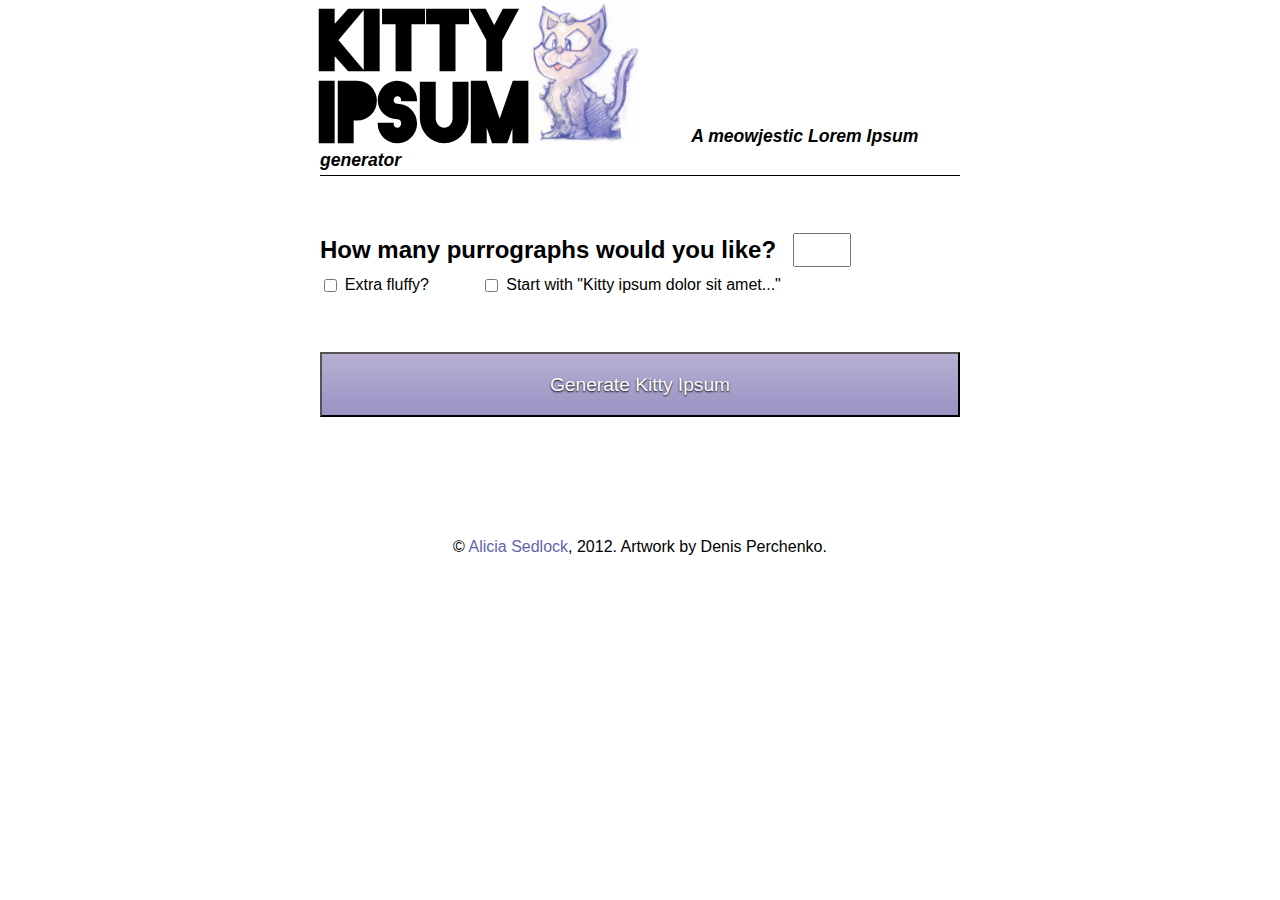
<file: public/index.html>
<!DOCTYPE html>
<html>
	<head>
		<link rel="stylesheet" href="assets/css/layout.css" type="text/css" media="screen" title="no title" charset="utf-8">
	
		<title>Kitty Ipsum - The Purrfect Lorem Ipsum Alternative</title>
		<meta name="description" content="Kitty Ipsum: The Purrfect Lorem Ipsum Alternative">
		<meta name="keywords" content="cat ipsum, kitty ipsum, cats, kitty, lorem ipsum, lorem ipsum alternative, lorem ipsum generator, lorem ipsum alternative generator, dummy text, dummy text generator">
		<meta name="robots" content="index,nofollow">
	</head>
	
	<body>
		
		<div class='ki-container'>
			
			<header class='ki-header'>
				<h1>
					<a href='/'>Kitty Ipsum</a>
				</h1>
				<img src="assets/images/pretty-kitty.png" width="110px" alt="poorly drawn picture of a cat" />
				<h2>A meowjestic Lorem Ipsum generator</h2>
				<!--<nav class='navigation'>
					<a href="about.html">What is this?</a>
					<a href="donate.html">Help some cats!</a>
					<a href="http://www.placekitten.com/">Best used with placekitten</a>
				</nav>-->
			</header>
			
			<section class='ki-main'><!-- Where the magic happens --></section>
			
		</div>
		
		<footer class='ki-footer'>
			<span>&copy; <a href='http://www.aliciability.com'>Alicia Sedlock</a>, 2012. Artwork by Denis Perchenko.</span>
			
			<script type="text/javascript"><!--
			google_ad_client = "ca-pub-2125287015292341";
			/* Global */
			google_ad_slot = "1643596002";
			google_ad_width = 728;
			google_ad_height = 90;
			//-->
			</script>
			<script type="text/javascript"
			src="http://pagead2.googlesyndication.com/pagead/show_ads.js">
			</script>
		</footer>
		
	</body>
	
	<script src="js/libraries/jquery.js" type="text/javascript" charset="utf-8"></script>
	<script src="js/libraries/underscore.js" type="text/javascript" charset="utf-8"></script>
	<script src="js/libraries/backbone.js" type="text/javascript" charset="utf-8"></script>
	<script src="js/scripts/ipsum-model.js" type="text/javascript" charset="utf-8"></script>
	<script src="js/scripts/search-view.js" type="text/javascript" charset="utf-8"></script>
	<script src="js/scripts/results-view.js" type="text/javascript" charset="utf-8"></script>
	<script src="js/scripts/router.js" type="text/javascript" charset="utf-8"></script>
	<script src="js/app.js" type="text/javascript" charset="utf-8"></script>
	
	<script type="text/template" id="search">
		<div class="ki-search">
			<div class="error"></div>
			<h2>How many purrographs would you like?</h2>
			<input class="count-input" /><br>
			<div class="ki-left">
				<input type="checkbox" id="with-latin" name="with-latin" /><label for="with-latin">Extra fluffy?</label>
				<input type="checkbox" id="start-with-ipsum" /><label for="start-with-ipsum">Start with "Kitty ipsum dolor sit amet..."</label>
			</div>
			<div class="ki-right">
				<button class="get-ipsum">Generate Kitty Ipsum</button>
			</div>
		</div>
	</script>
	
	<script type="text/template" id="results">
		<div class="ki-results">
		</div>
	</script>
	
	<script type="text/javascript">

	  var _gaq = _gaq || [];
	  _gaq.push(['_setAccount', 'UA-29056237-1']);
	  _gaq.push(['_trackPageview']);

	  (function() {
	    var ga = document.createElement('script'); ga.type = 'text/javascript'; ga.async = true;
	    ga.src = ('https:' == document.location.protocol ? 'https://ssl' : 'http://www') + '.google-analytics.com/ga.js';
	    var s = document.getElementsByTagName('script')[0]; s.parentNode.insertBefore(ga, s);
	  })();

	</script>
	
</html>
</file>
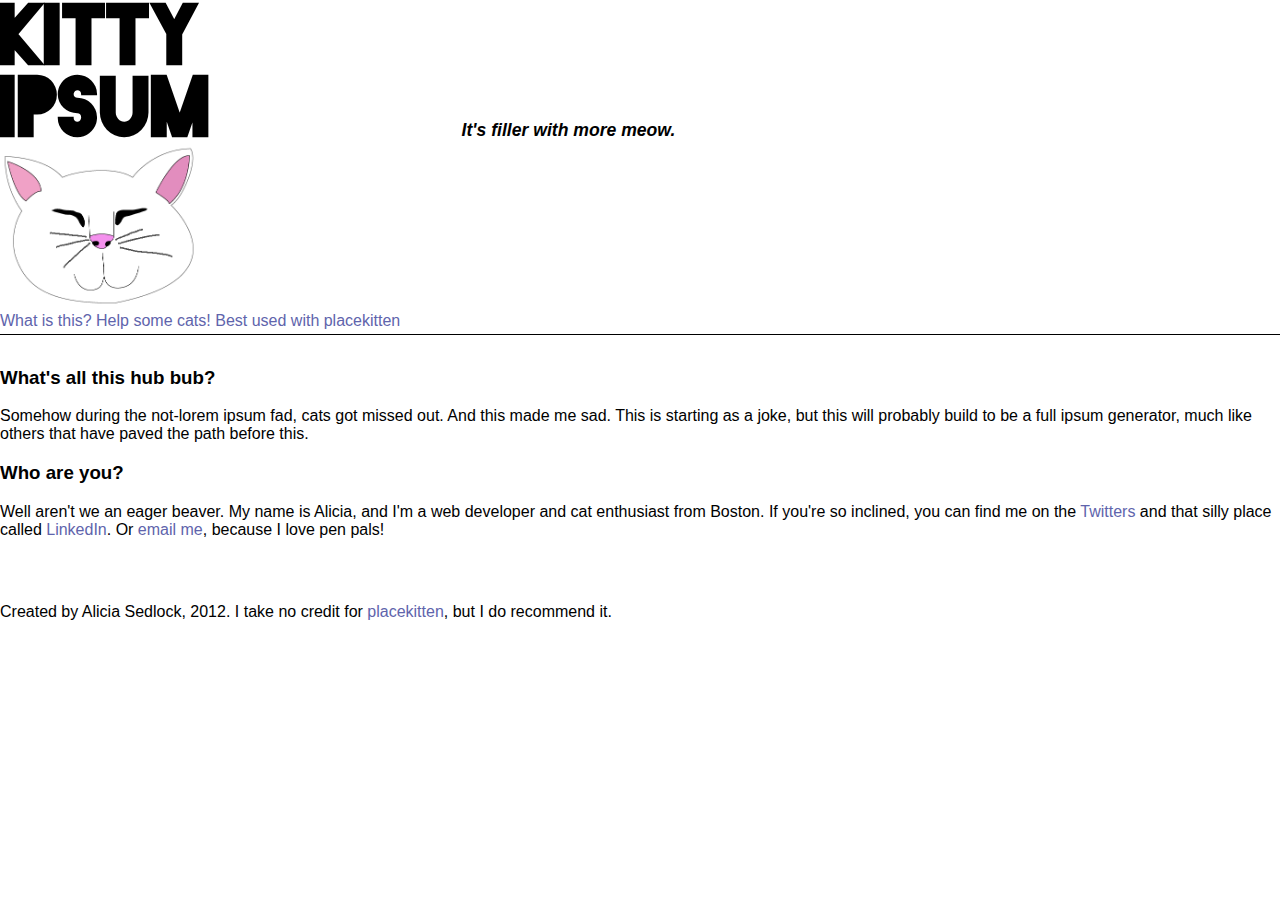
<file: public/about.html>
<!DOCTYPE html>
<html>
	<head>
		<link rel="stylesheet" href="assets/css/layout.css" type="text/css" media="screen" title="no title" charset="utf-8">
	
		<title>Kitty Ipsum - About Kitty Ipsum</title>
	</head>
	
	<body>
		
		<div class='ki'>
			<header class='ki-header'>
				<div class="ki-left">
					<h1><a href="/">Kitty Ipsum</a></h1>
					<h2>It's filler with more meow.</h2>
				</div>	
				<img src="assets/images/CAT.GIF" width="200px" alt="poorly drawn picture of a cat" />
				<nav class='navigation'>
					<a href="about.html">What is this?</a>
					<a href="donate.html">Help some cats!</a>
					<a href="http://www.placekitten.com/">Best used with placekitten</a>
				</nav>
			</header>
			
			<section class='ki-main'>
				<h3>What's all this hub bub?</h3>
				<p>Somehow during the not-lorem ipsum fad, cats got missed out. And this made me sad. This is starting as a joke, but this will probably build to be a full ipsum generator, much like others that have paved the path before this.</p>
				
				<h3>Who are you?</h3>
				<p>Well aren't we an eager beaver. My name is Alicia, and I'm a web developer and cat enthusiast from Boston. If you're so inclined, you can find me on the <a target="_blank" href="http://twitter.com/aliciability">Twitters</a> and that silly place called <a target="_blank" href="http://www.linkedin.com/in/aliciasedlock">LinkedIn</a>. Or <a href="mailto:aliciasedlock@gmail.com">email me</a>, because I love pen pals!</p>
			</section>
			
		</div>
		
		<footer class='ki-footer'>
			Created by Alicia Sedlock, 2012.
			I take no credit for <a href="http://www.placekitten.com/">placekitten</a>, but I do recommend it.
		</footer>
		
	</body>
	
	<script type="text/javascript">

	  var _gaq = _gaq || [];
	  _gaq.push(['_setAccount', 'UA-29056237-1']);
	  _gaq.push(['_trackPageview']);

	  (function() {
	    var ga = document.createElement('script'); ga.type = 'text/javascript'; ga.async = true;
	    ga.src = ('https:' == document.location.protocol ? 'https://ssl' : 'http://www') + '.google-analytics.com/ga.js';
	    var s = document.getElementsByTagName('script')[0]; s.parentNode.insertBefore(ga, s);
	  })();

	</script>
	
</html>
</file>
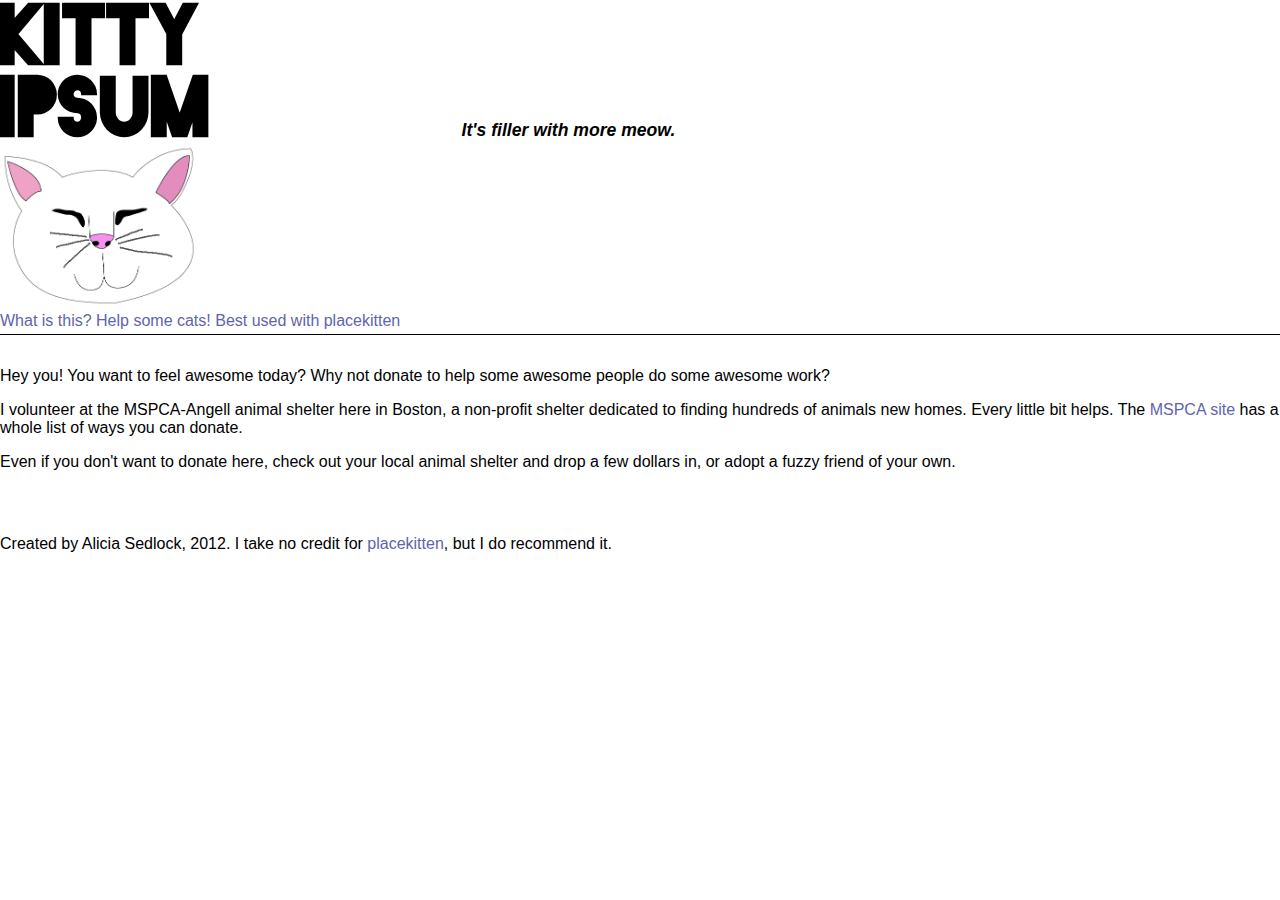
<file: public/donate.html>
<!DOCTYPE html>
<html>
	<head>
		<link rel="stylesheet" href="assets/css/layout.css" type="text/css" media="screen" title="no title" charset="utf-8">
	
		<title>Kitty Ipsum - Help some cats!</title>
	</head>
	
	<body>
		
		<div class='ki'>
			<header class='ki-header'>
				<div class="ki-left">
					<h1><a href="/">Kitty Ipsum</a></h1>
					<h2>It's filler with more meow.</h2>
				</div>	
				<img src="assets/images/CAT.GIF" width="200px" alt="poorly drawn picture of a cat" />
				<nav class='navigation'>
					<a href="about.html">What is this?</a>
					<a href="donate.html">Help some cats!</a>
					<a href="http://www.placekitten.com/">Best used with placekitten</a>
				</nav>
			</header>
			
			<section class='ki-main'>
				
				<p>Hey you! You want to feel awesome today? Why not donate to help some awesome people do some awesome work?</p>
				<p>I volunteer at the MSPCA-Angell animal shelter here in Boston, a non-profit shelter dedicated to finding hundreds of animals new homes. Every little bit helps. The <a target="_blank" href="http://www.mspca.org/donate/">MSPCA site</a> has a whole list of ways you can donate.</p>
				<p>Even if you don't want to donate here, check out your local animal shelter and drop a few dollars in, or adopt a fuzzy friend of your own.</p>
				
			</section>
			
		</div>
		
		<footer class='ki-footer'>
			Created by Alicia Sedlock, 2012.
			I take no credit for <a href="http://www.placekitten.com/">placekitten</a>, but I do recommend it.
		</footer>
		
	</body>
	
	<script type="text/javascript">

	  var _gaq = _gaq || [];
	  _gaq.push(['_setAccount', 'UA-29056237-1']);
	  _gaq.push(['_trackPageview']);

	  (function() {
	    var ga = document.createElement('script'); ga.type = 'text/javascript'; ga.async = true;
	    ga.src = ('https:' == document.location.protocol ? 'https://ssl' : 'http://www') + '.google-analytics.com/ga.js';
	    var s = document.getElementsByTagName('script')[0]; s.parentNode.insertBefore(ga, s);
	  })();

	</script>
	
</html>
</file>
<file: public/assets/css/layout.css>
/* =Fonts
------------------------*/

@font-face {
    font-family: 'BlackoutMidnight';
    src: url('../fonts/Blackout-Midnight-webfont.eot');
    src: url('../fonts/Blackout-Midnight-webfont.eot?#iefix') format('embedded-opentype'),
         url('../fonts/Blackout-Midnight-webfont.woff') format('woff'),
         url('../fonts/Blackout-Midnight-webfont.ttf') format('truetype'),
         url('../fonts/Blackout-Midnight-webfont.svg#BlackoutMidnight') format('svg');
    font-weight: normal;
    font-style: normal;

}

/* =Global styles
------------------------*/

body {
	font-family: Arial;
	margin:0;
	padding:0
}

a {
	color:#6064ac;
	text-decoration:none
}

.ki-container {
	width:50%;
	margin:0 auto;
	position:relative;
}

/* =Header styles
------------------------*/

.ki-header {
	padding-bottom: .2em;
	border-bottom: 1px solid #000;
	margin-bottom:2em;
}

.ki-header h1 {
	font-family: 'BlackoutMidnight';
	width:32%;
	font-size:5em;
	margin:0;
	display:inline-block;
}

.ki-header h1 a {
	color: #000;
}

.ki-header h2 {
	display: inline;
	font-size: 1.1em;
	text-align: right;
	font-style:italic;
	margin-left:2.7em;
}

/* =Footer styles
------------------------*/
.ki-footer {
	width:100%;
	margin-top:4em;
}

.ki-footer span {
	display: block;
	text-align: center;
}

/* =Search styles
------------------------*/

.ki-search h2 {
	margin:.5em 0;
	display:inline-block;
}

.ki-search .count-input {
	width:50px;
	font-size:1.5em;
	margin-left:.5em;
}

.ki-search .get-ipsum {
	width:100%;
	padding:1em 0;
	text-align:center;
	margin:3em 0;
	font-size:1.2em;
	color:#fff;
	text-shadow: 0px 1px 2px #000;
	background-color: #b8afd1;
	background-image: -webkit-gradient(linear, left top, left bottom, from(rgb(184, 175, 209)),to(rgb(153, 147, 197)));
	background-image: -webkit-linear-gradient(top, rgb(184, 175, 209), rgb(153, 147, 197));
	background-image: -moz-linear-gradient(top, rgb(184, 175, 209), rgb(153, 147, 197));
	background-image: -ms-linear-gradient(top, rgb(184, 175, 209), rgb(153, 147, 197));
	background-image: linear-gradient(top, rgb(184, 175, 209), rgb(153, 147, 197));
	filter: progid:DXImageTransform.Microsoft.gradient(GradientType=0,StartColorStr='#b8afd1', EndColorStr='#9993c5');
}

.ki-search input[type=checkbox], .ki-search label {
	vertical-align:middle;
	cursor:pointer;
}

.ki-search label {
	margin-right:3em;
	margin-left:.3em;
}

.ki-search .error {
	color:red;
	height:1em;
}

/* =Result styles
------------------------*/

.ki-results {
	padding-bottom:1.5em;
	border-bottom:1px solid #000;
}
</file>
